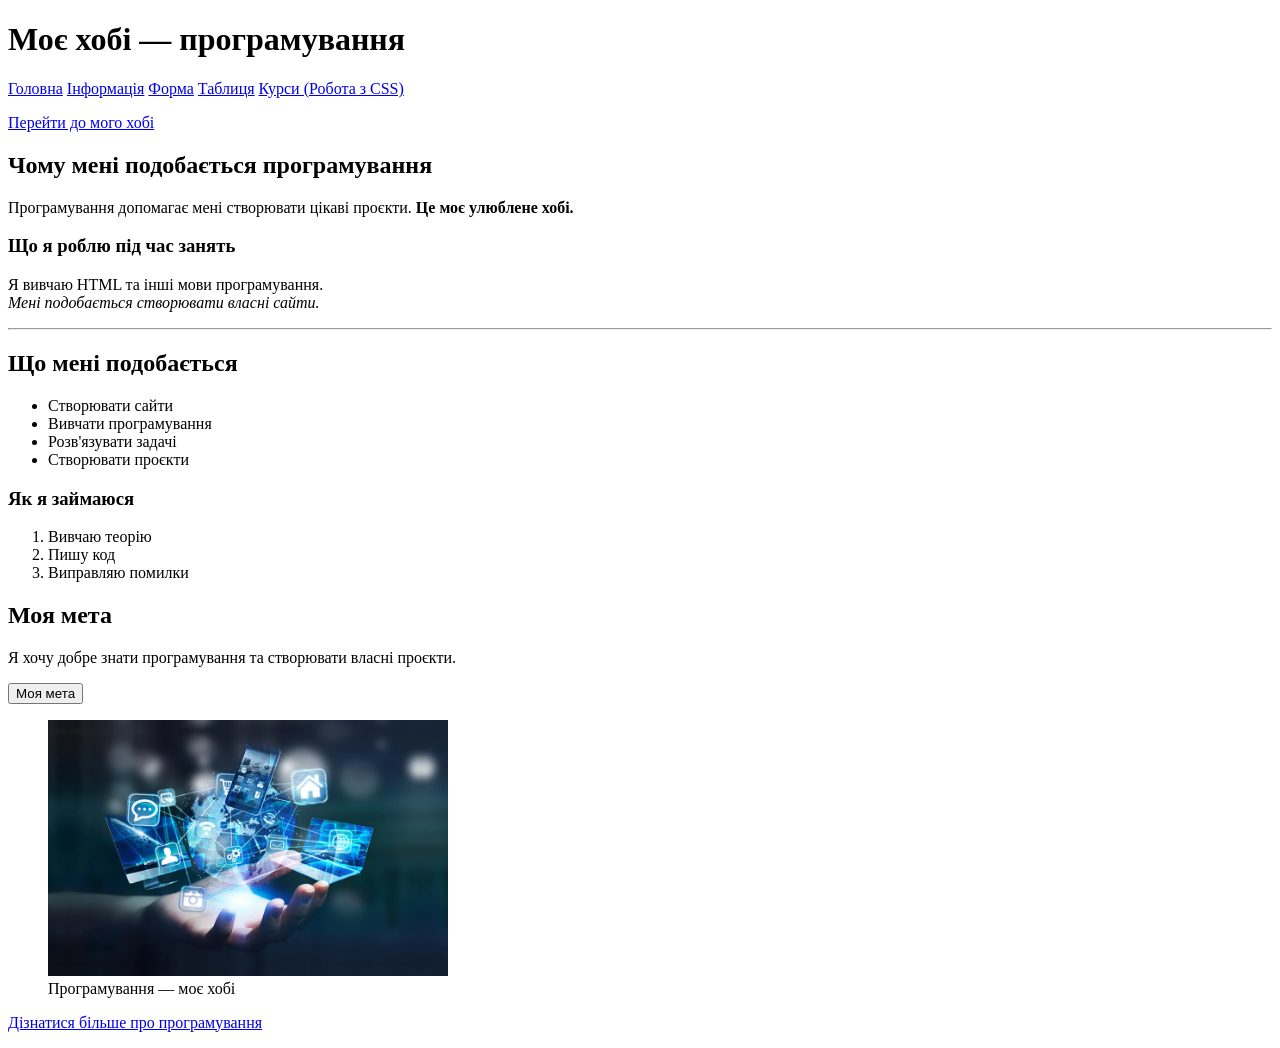
<file: index.html>
<!DOCTYPE html>
<html lang="en">
<head>
    <meta charset="UTF-8">
    <title>Моє хобі — програмування</title>
</head>
<body>

    <h1>Моє хобі — програмування</h1>

    <nav>
        <a href="index.html">Головна</a>
        <a href="info.html">Інформація</a>
        <a href="forma.html">Форма</a>
        <a href="table.html">Таблиця</a>
        <a href="cyrs.html">Курси (Робота з CSS)</a>
    </nav>

    <p><a href="#hobby">Перейти до мого хобі</a></p>

    <h2 id="hobby">Чому мені подобається програмування</h2>

    <p>
        Програмування допомагає мені створювати цікаві проєкти.
        <strong>Це моє улюблене хобі.</strong>
    </p>

    <h3>Що я роблю під час занять</h3>

    <p>
        Я вивчаю HTML та інші мови програмування.<br>
        <em>Мені подобається створювати власні сайти.</em>
    </p>

    <hr>

    <h2>Що мені подобається</h2>

    <ul>
        <li>Створювати сайти</li>
        <li>Вивчати програмування</li>
        <li>Розв'язувати задачі</li>
        <li>Створювати проєкти</li>
    </ul>

    <h3>Як я займаюся</h3>

    <ol>
        <li>Вивчаю теорію</li>
        <li>Пишу код</li>
        <li>Виправляю помилки</li>
    </ol>

    <div>
        <h2>Моя мета</h2>
        <p>Я хочу добре знати програмування та створювати власні проєкти.</p>
        <button>Моя мета</button>
    </div>

    <figure>
        <img src="images/image.jpg" alt="Програмування на комп'ютері" width="400">
        <figcaption>Програмування — моє хобі</figcaption>
    </figure>

    <p>
        <a href="https://uk.wikipedia.org/wiki/Програмування" target="_blank">
            Дізнатися більше про програмування
        </a>
    </p>

</body>
</html>
</file>
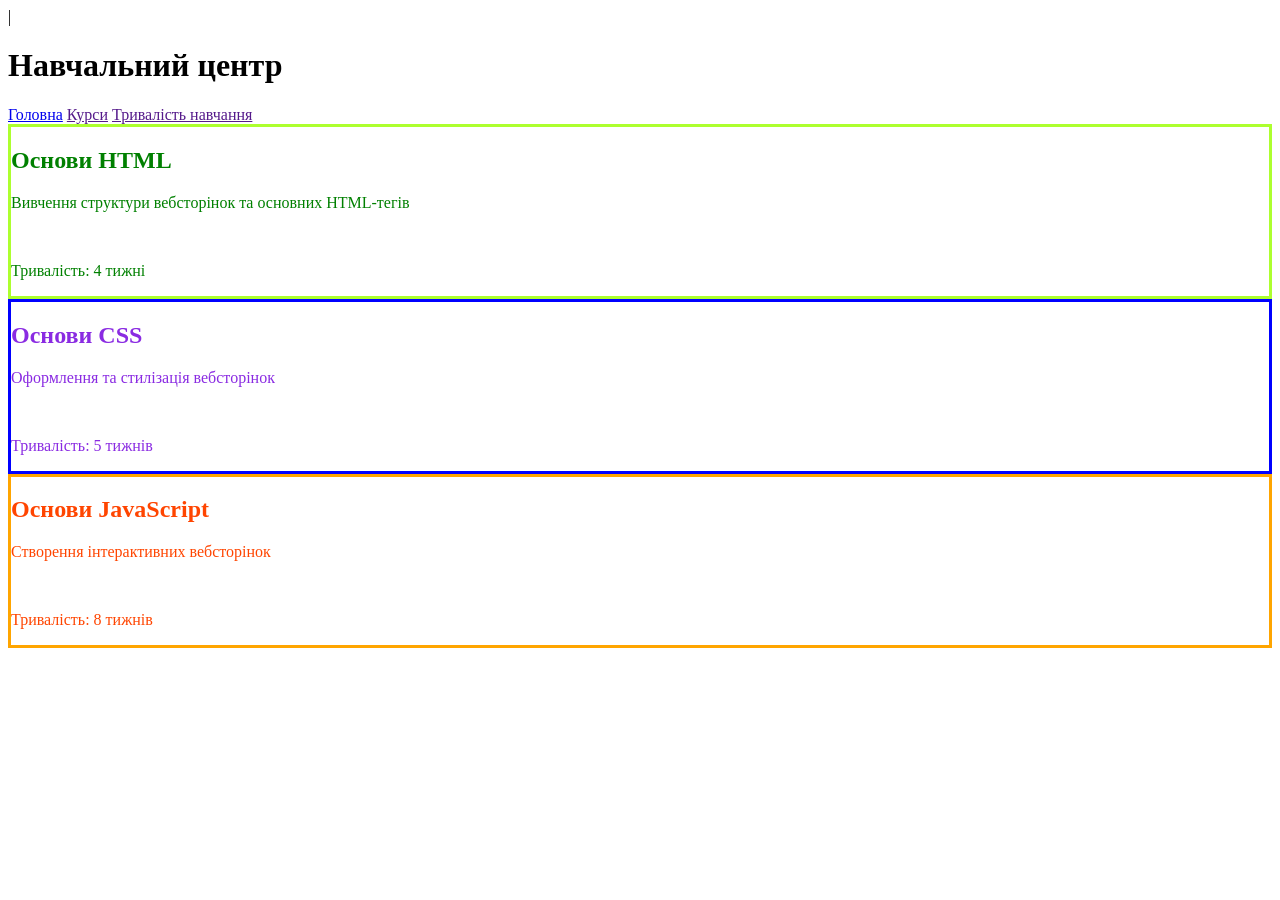
<file: cyrs.html>
<!DOCTYPE html>
<html lang="en">
<head>
    <meta charset="UTF-8">
    <meta name="viewport" content="width=device-width, initial-scale=1.0">
    <title>Навчальний центр</title>|
    <link rel="stylesheet" href="style.css">
</head>
<body>
    <h1>
        Навчальний центр
    </h1>
    <nav>
        <a href="cyrs.html">Головна</a>
        <a href="">Курси</a>
        <a href="">Тривалість навчання
        </a>
    </nav>
    <div class="HTML">
        <h2 class="HTML_text">
            Основи HTML
        </h2>
        <p class="HTML_text">
            Вивчення структури вебсторінок та основних HTML-тегів
        </p>
        <br>
        <p class="HTML_text">
            Тривалість: 4 тижні
        </p>
    </div>
    <div class="CSS">
        <h2 class="CSS_text">
            Основи CSS
        </h2>
        <p class="CSS_text">
            Оформлення та стилізація вебсторінок 
        </p>
        <br>
        <p class="CSS_text">
            Тривалість: 5 тижнів
        </p>
    </div>
    <div class="JS">
        <h2 class="JS_text">
            Основи JavaScript
        </h2>
        <p class="JS_text">
            Створення інтерактивних вебсторінок 
        </p>
        <br>
        <p class="JS_text">
            Тривалість: 8 тижнів
        </p>
    </div>
</body>
</html>
</file>
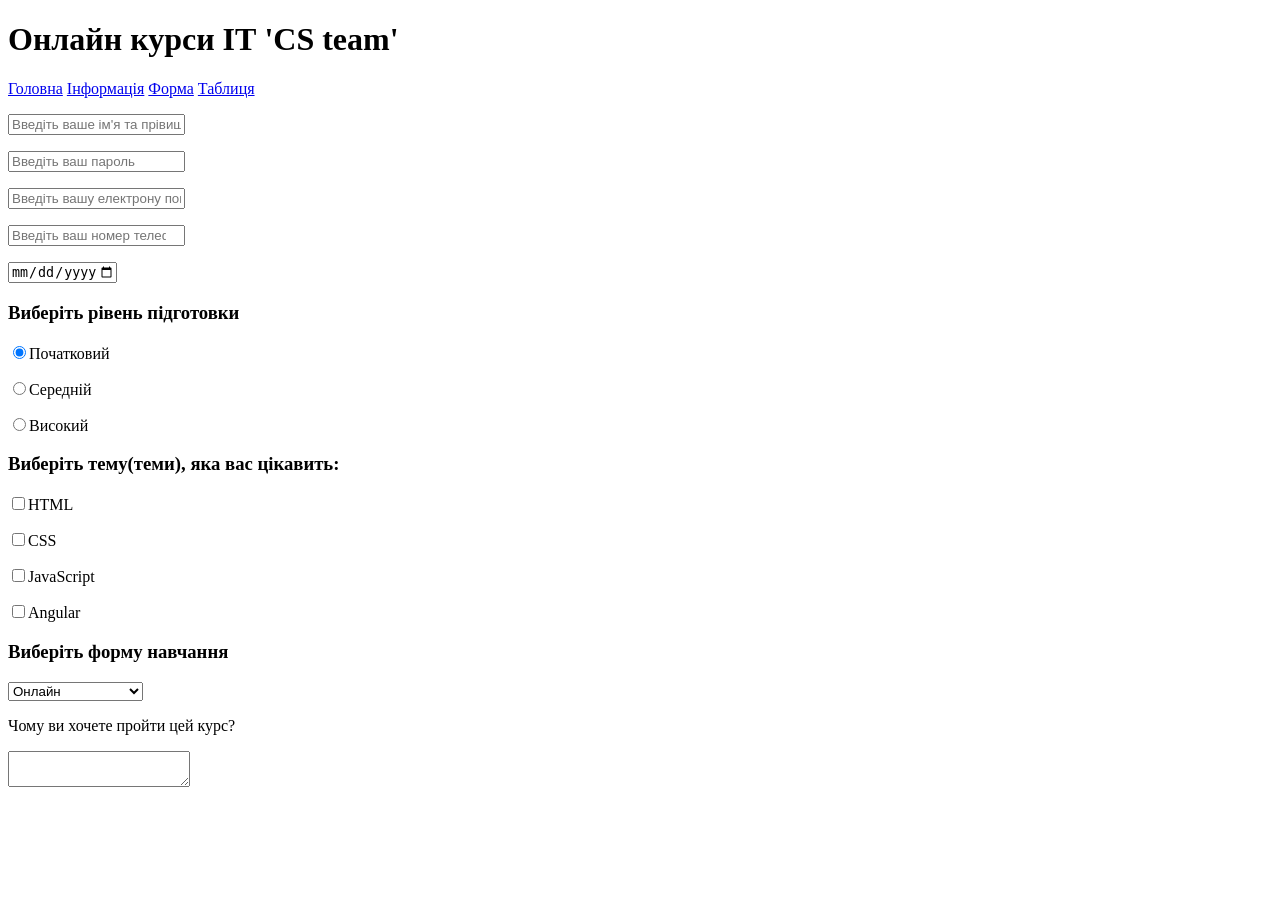
<file: forma.html>
<!DOCTYPE html>
<html lang="en">
<head>
    <meta charset="UTF-8">
    <meta name="viewport" content="width=device-width, initial-scale=1.0">
<title>Cs team</title>
    <h1> 
        <strong>Онлайн курси ІТ 'CS team'</strong>
    </h1>
</head>
    
<body>

    <nav>
        <a href="index.html">Головна</a>
        <a href="info.html">Інформація</a>
        <a href="forma.html">Форма</a>
        <a href="table.html">Таблиця</a>
    </nav>
    
    <form>
        <p><input type="text" required placeholder="Введіть ваше ім'я та прівище"></p>
        <p><input type="password" required placeholder="Введіть ваш пароль" minlength="8"></p>
        <p><input type="email" placeholder="Введіть вашу електрону пошту"></p>
        <p><input type="number"  placeholder="Введіть ваш номер телефону"></p>
        <p><input type="date" min="1956-09-04" max="2012-09-04"  placeholder="Введіть ваш день народження"></p>
        
    <h3>Виберіть рівень підготовки</h3>
        <p><input type="radio" name="course" checked>Початковий</p>
        <p><input type="radio" name="course">Середній</p>
        <p><input type="radio" name="course">Високий</p>
        
    <h3>Виберіть тему(теми), яка вас цікавить:</h3>
        <p><input type="checkbox" name="tema">HTML</p>
        <p><input type="checkbox" name="tema">CSS</p>
        <p><input type="checkbox" name="tema">JavaScript</p>
        <p><input type="checkbox" name="tema">Angular</p>
        
<h3>Виберіть форму навчання</h3>
<p><select name="city">
        <option value="online">Онлайн</option>
        <option value="offline">Очно</option>
        <option value="online+offline">Змішаний формат</option>
    </select></p>
<label>Чому ви хочете пройти цей курс?</label>
        <p><textarea maxlength="300"></textarea></p>
    </form>
</html>
</file>
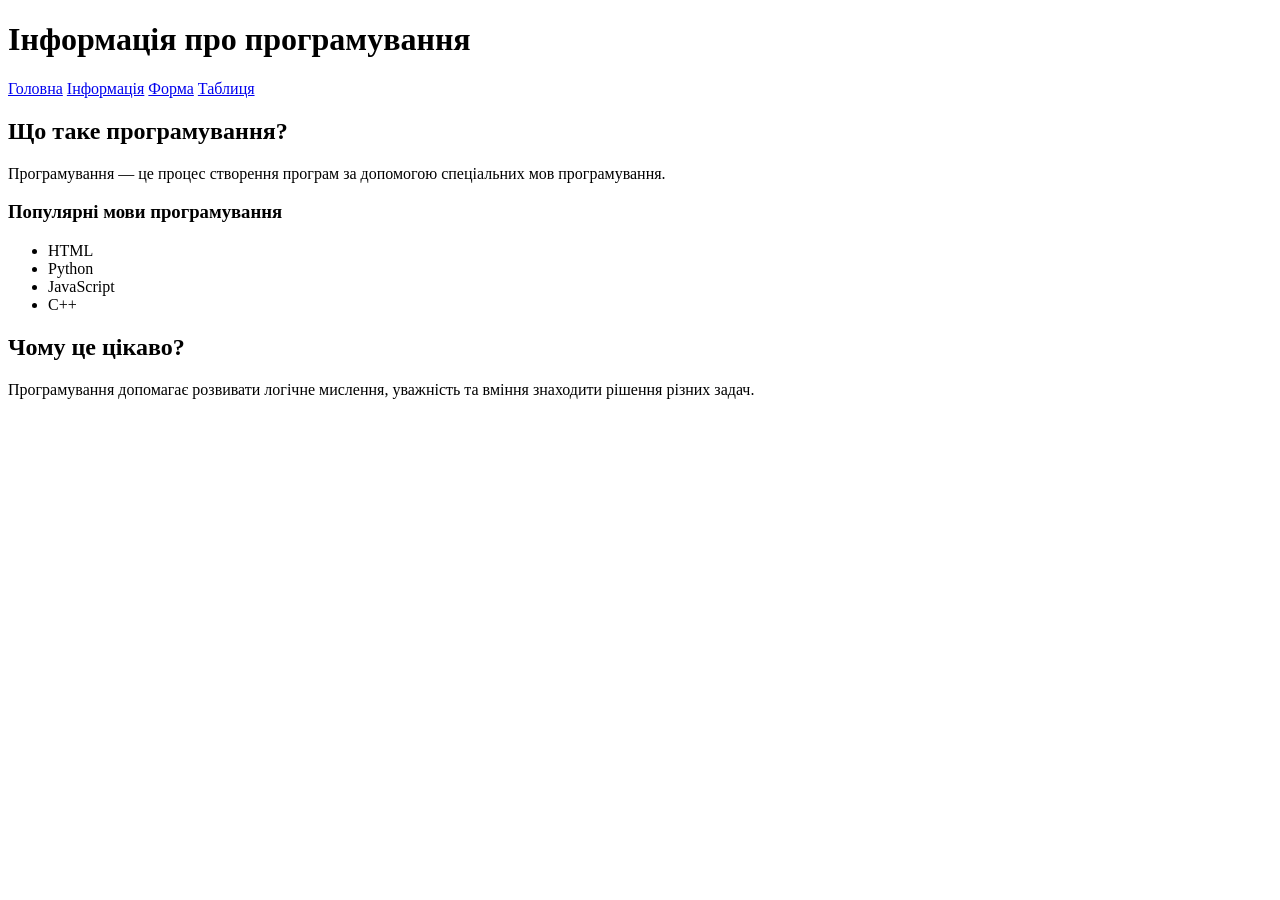
<file: info.html>
<!DOCTYPE html>
<html lang="en">
<head>
    <meta charset="UTF-8">
    <title>Інформація про моє хобі</title>
</head>

<body>

    <h1>Інформація про програмування</h1>

    <nav>
        <a href="index.html">Головна</a>
        <a href="info.html">Інформація</a>
        <a href="forma.html">Форма</a>
        <a href="table.html">Таблиця</a>
    </nav>

    <h2>Що таке програмування?</h2>

    <p>
        Програмування — це процес створення програм
        за допомогою спеціальних мов програмування.
    </p>

    <h3>Популярні мови програмування</h3>

    <ul>
        <li>HTML</li>
        <li>Python</li>
        <li>JavaScript</li>
        <li>C++</li>
    </ul>

    <h2>Чому це цікаво?</h2>

    <p>
        Програмування допомагає розвивати логічне мислення,
        уважність та вміння знаходити рішення різних задач.
    </p>

</body>
</html>
</file>
<file: style.css>
.HTML {
    border: 3px solid greenyellow;
}

.CSS {
    border: 3px solid blue;
}

.JS {
    border: 3px solid orange;
}

.HTML_text {
    color:green;
}

.CSS_text {
    color: blueviolet;
}

.JS_text {
    color: orangered;
}
</file>
